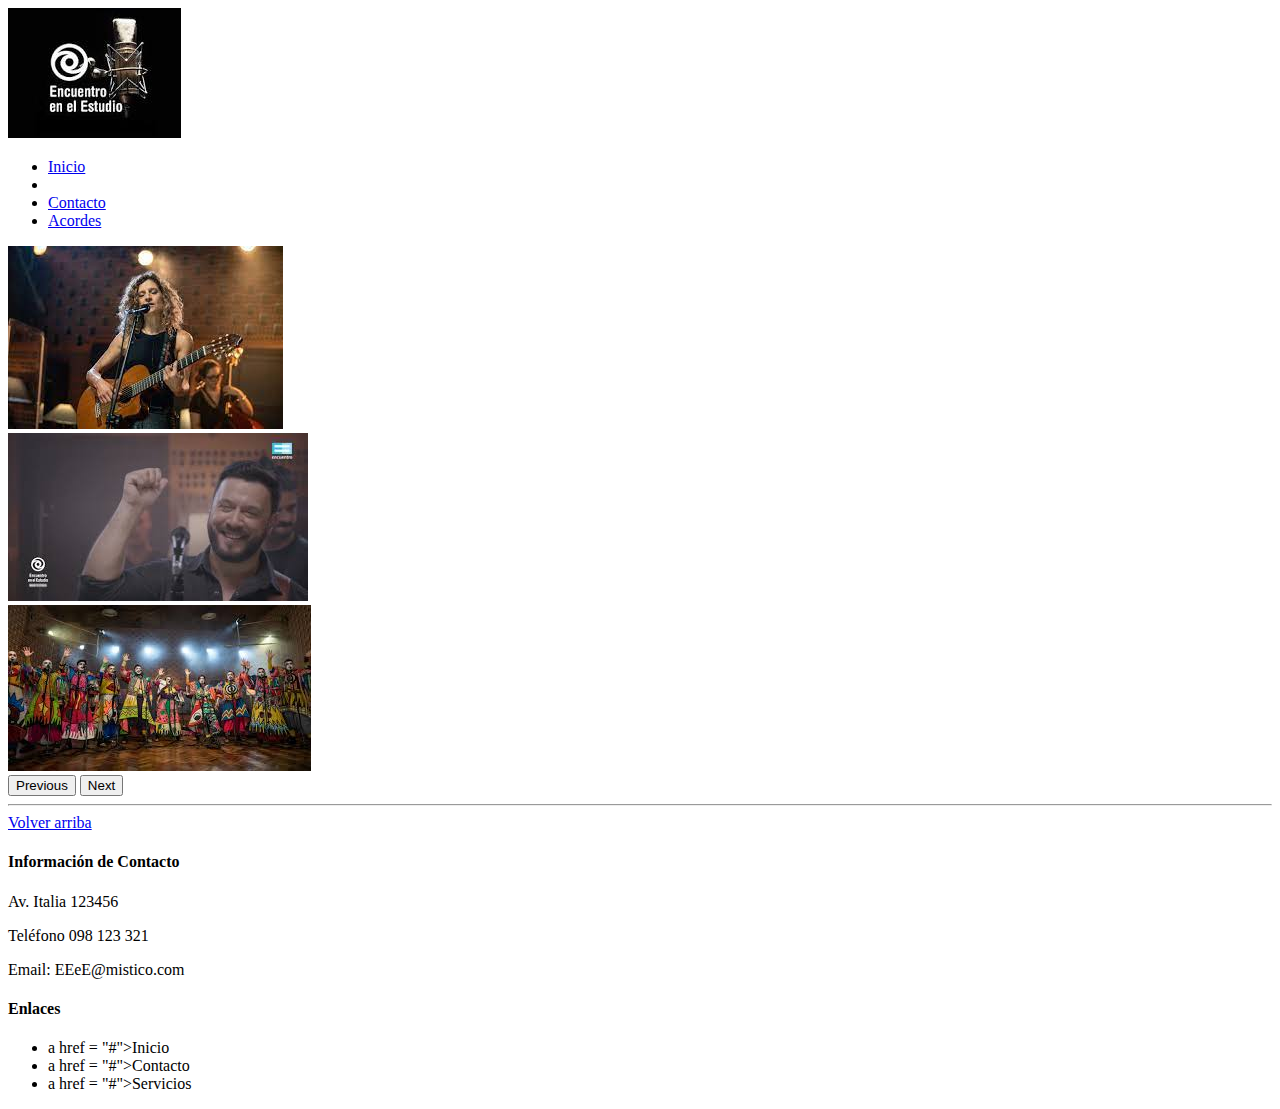
<file: Pages/Nosotros.html>
<!DOCTYPE html>
<html lang="en">
<head>
    <meta charset="UTF-8">
    <meta name="viewport" content="width=device-width, initial-scale=1.0">
    <title>Quienes somos</title>
    <link href="https://cdn.jsdelivr.net/npm/bootstrap@5.3.2/dist/css/bootstrap.min.css" rel="stylesheet" integrity="sha384-T3c6CoIi6uLrA9TneNEoa7RxnatzjcDSCmG1MXxSR1GAsXEV/Dwwykc2MPK8M2HN" crossorigin="anonymous">
</head>
<body>
 <header>
   <div class="container">
     <div class="row">
       <div class="col-12">
         <a href="../index.html">
           <img src="../images/Encabezado.jpeg" alt="Encuentro en el" class="img-fluid">
         </a>
       </div>
     </div>
     <div class="row">
       <div class="col-12">
         <nav>
           <ul>
             <li><a href="../index.html">Inicio</a></li>
             <li><a href="#"></a></li>
             <li><a href="../Pages/Contacto.html">Contacto</a></li>
             <li><a href="../Pages/Acordes.html">Acordes</a></li>
           </ul>
         </nav>
       </div>
     </div>
   </div>
 </header>
 <main>
   <div class="container">
     <div class="row">
       <div class="col-12">
         <div id="carouselExample" class="carousel slide">
           <div class="carousel-inner">
             <div class="carousel-item active">
               <img src="../images/Encuentro 2.jpeg" class="d-block w-100 img-fluid" alt="">
             </div>
             <div class="carousel-item">
               <img src="../images/Encuentro 3.jpeg" class="d-block w-100 img-fluid" alt="...">
             </div>
             <div class="carousel-item">
               <img src="../images/Encuentro 4.jpeg" class="d-block w-100 img-fluid" alt="...">
             </div>
           </div>
           <button class="carousel-control-prev" type="button" data-bs-target="#carouselExample" data-bs-slide="prev">
             <span class="carousel-control-prev-icon" aria-hidden="true"></span>
             <span class="visually-hidden">Previous</span>
           </button>
           <button class="carousel-control-next" type="button" data-bs-target="#carouselExample" data-bs-slide="next">
             <span class="carousel-control-next-icon" aria-hidden="true"></span>
             <span class="visually-hidden">Next</span>
           </button>
         </div>
       </div>
     </div>
   </div>    
 </main>

 <footer>
   <div class="container">
     <div class="row">
       <div class="col-12">
         <hr>
         <a href="#"> Volver arriba</a>
         <div><h4>Información de Contacto</h4>
         <p>Av. Italia 123456</p>
         <p>Teléfono 098 123 321</p>
         <p>Email: EEeE@mistico.com</p>
        </div>

       </div>
       <h4>Enlaces</h4>
       <ul>
        <li>a href = "#">Inicio</li>     
        <li>a href = "#">Contacto</li>
        <li>a href = "#">Servicios</li> 
     </ul>
     </div>
   </div>
 </footer>
    
</body>
</html>
</file>
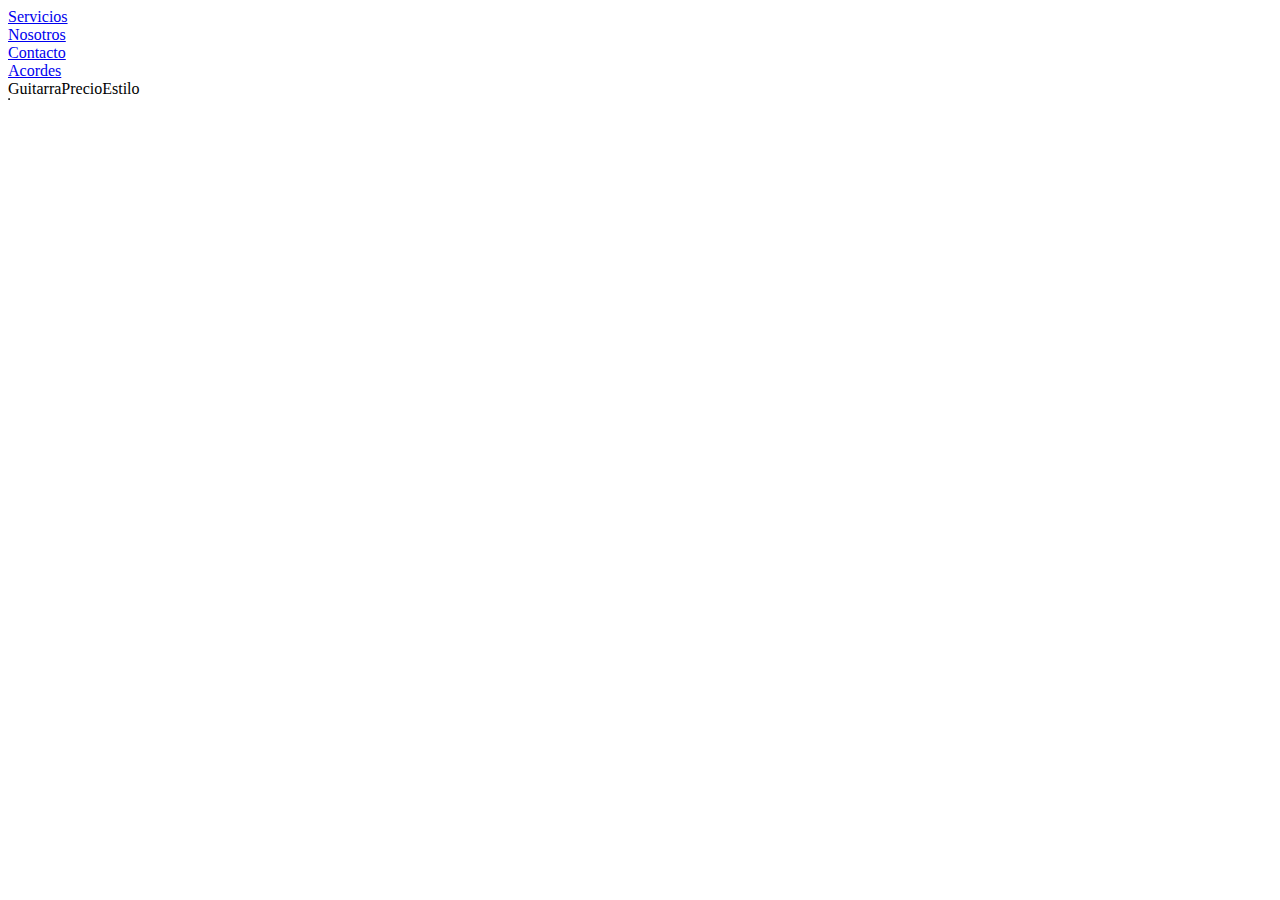
<file: Pages/Servicios.html>
<!DOCTYPE html>
<html lang="en">
<head>
    <meta charset="UTF-8">
    <meta name="viewport" content="width=device-width, initial-scale=1.0">
    <title>Encuentro en el estuido - Servicios</title>
</head>
<body>
    <header>
        <a href="../index.html"
        <img width = "50" src="../images/Encabezado.jpeg"alt="Logo de Encuentro en el estudio"
    </a>
        <li><a href="#">Servicios</a></li>
        <li><a href="../Pages/Nosotros.html">Nosotros</a></li>
        <li><a href="../Pages/Contacto.html">Contacto</a></li>
        <li><a href="../Pages/Acordes.html">Acordes</a></li>
    </ul>
</nav>
</header>

<main>
    <table border="1"> 
        <thead>
<!--tr> T.Row > fila-->
<tr>Guitarra</tr>
<tr>Precio</tr>
<tr>Estilo</tr>
<tr>
<thead>
    <tbody></tbody>
</thead>
</tr>



        </thead>
</main>    

</body>
</html>
</file>
